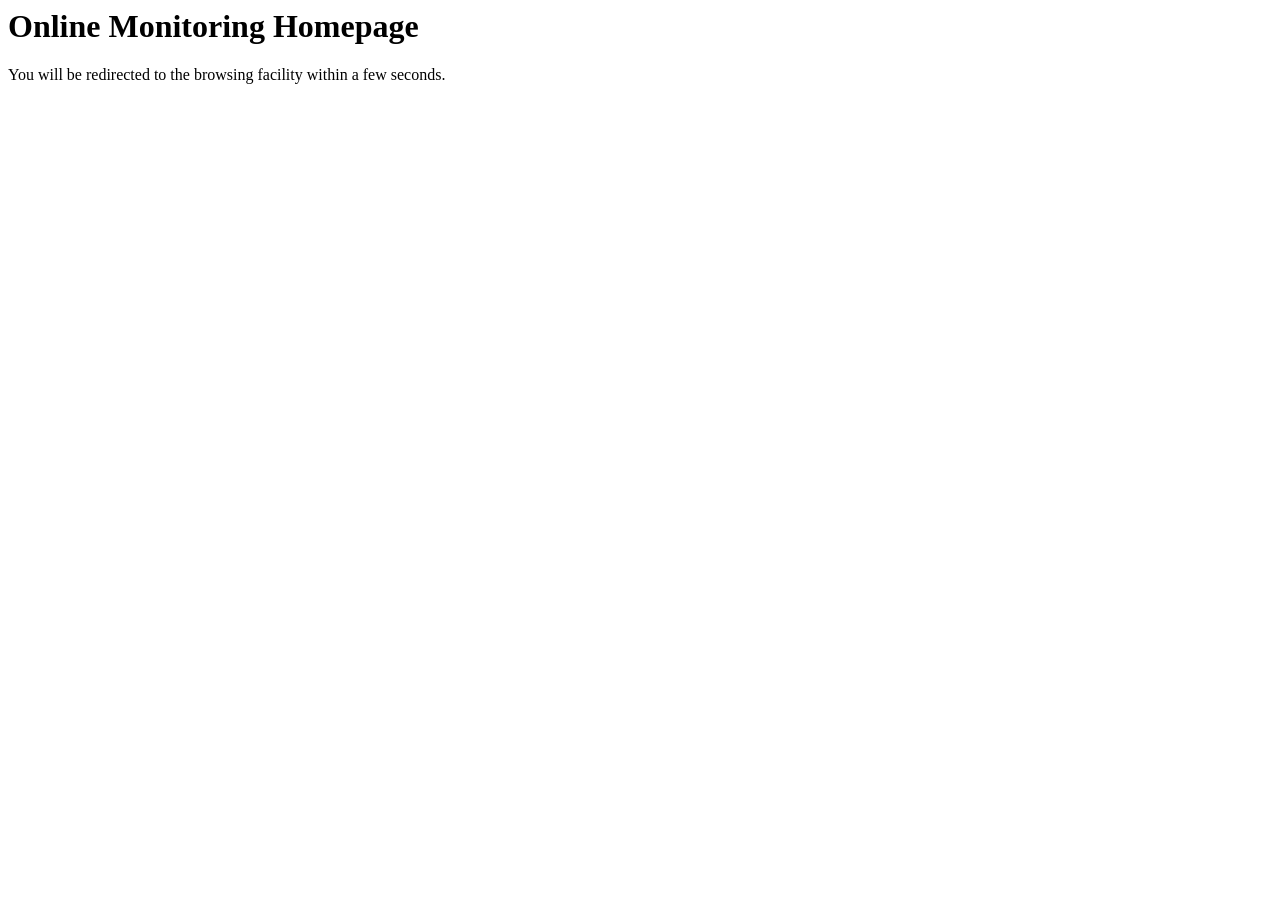
<file: html/index.html>
<!DOCTYPE HTML PUBLIC "-//W3C//DTD HTML 4.01 Transitional//EN">
<html>
<head>
  <meta http-equiv="Content-Type" content="text/html; charset=iso-8859-1">
  <meta http-equiv="REFRESH" content="0; URL=mon.cgi?runselect=1">
  <title>Online Monitoring Homepage</title>
</head>

<body>
   
<h1>Online Monitoring Homepage</h1>

<P>You will be redirected to the browsing facility within a few seconds.

</body>
</html>
</file>
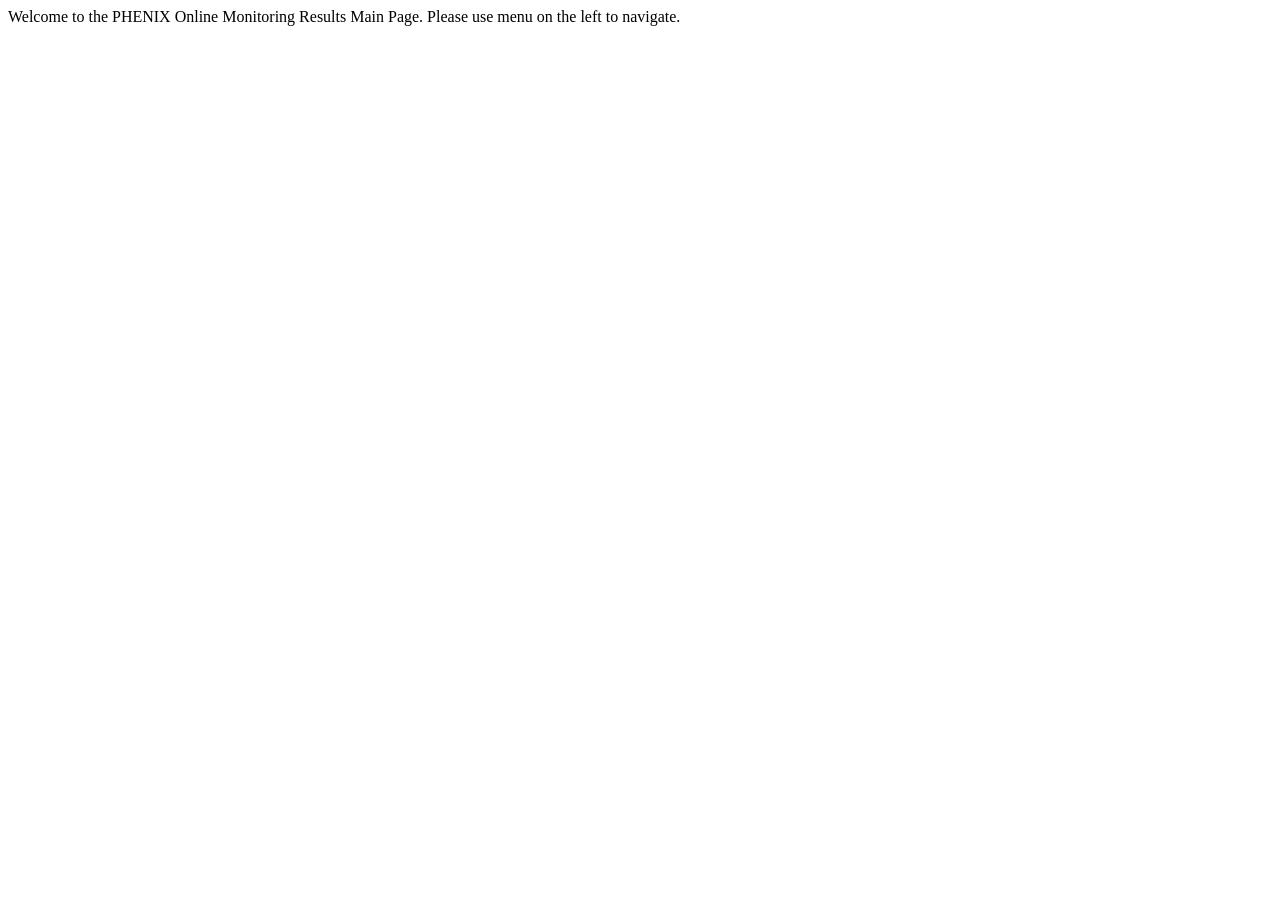
<file: html/main.html>
<!DOCTYPE HTML PUBLIC "-//W3C//DTD HTML 4.01 Transitional//EN">
<html>
<head>
<title>Online Monitoring Results Main Page</title>

<script type="text/javascript" src="mtmtrack.js">
</script>
</head>

<body>
<p>Welcome to the PHENIX Online Monitoring Results Main Page. Please use menu on the left to navigate.</p>

</body>
</html>
</file>
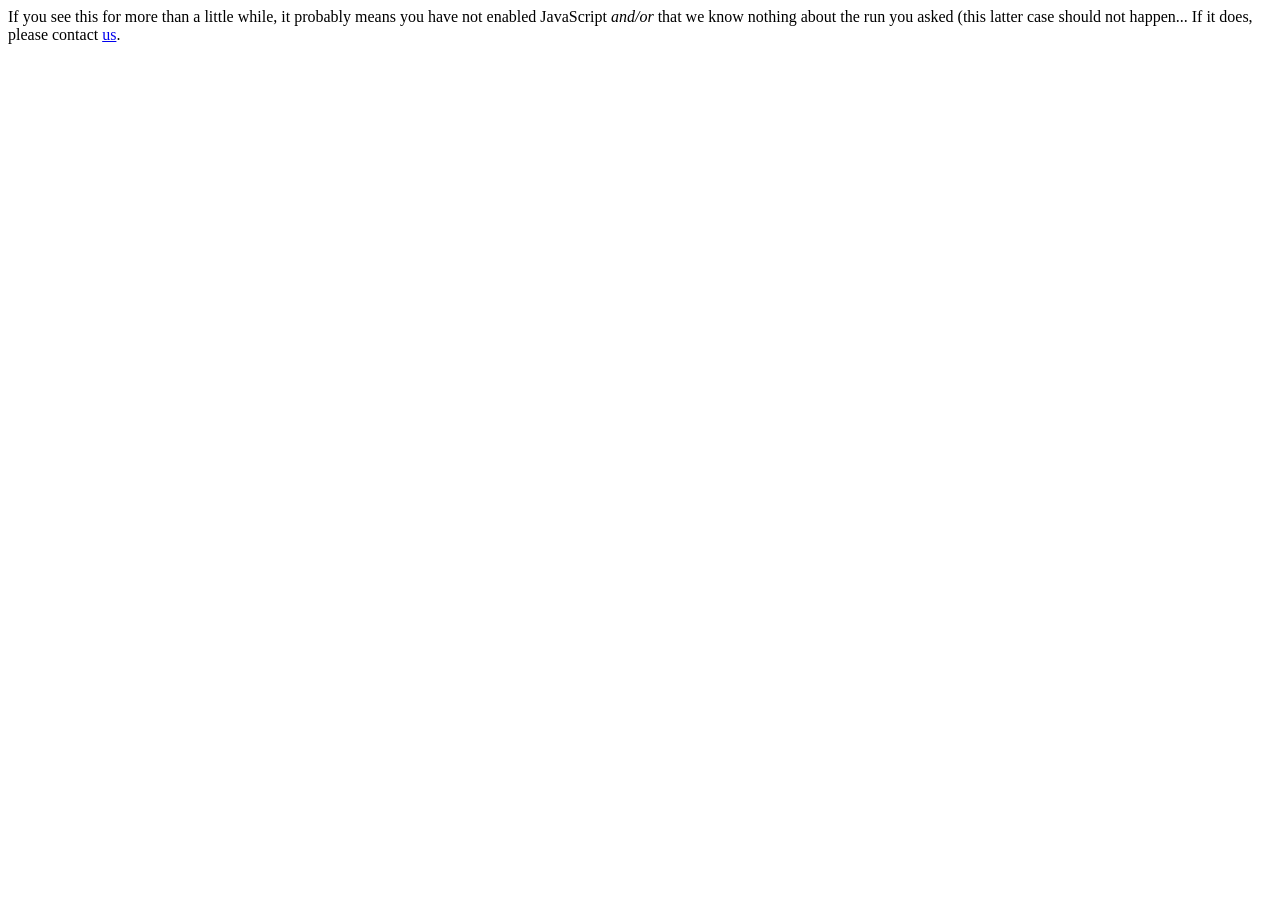
<file: html/menu_empty.html>
<!DOCTYPE HTML PUBLIC "-//W3C//DTD HTML 4.01 Transitional//EN">
<html>
<head>
<title>Run not found ?</title>
<style type="text/css" id="mtmsheet">
/* this is only a Mozilla quirk fix */
</style>
</head>
<body>
<!-- blank page -->

<!--
<p>This document is shown to users before it is replaced by the tree menu. A link to 'menu.html' is useful for those who do not have JavaScript enabled.  Example:</p>
<p><a href="menu.html">No JavaScript?</a></p>
-->

<p>If you see this for more than a little while, it probably means you have not enabled JavaScript <em>and/or</em> that we know nothing about the run you asked (this latter case should not happen... If it does, please contact <A HREF="mailto:aphecetc@in2p3.fr">us</A>.


</body>
</html>
</file>
